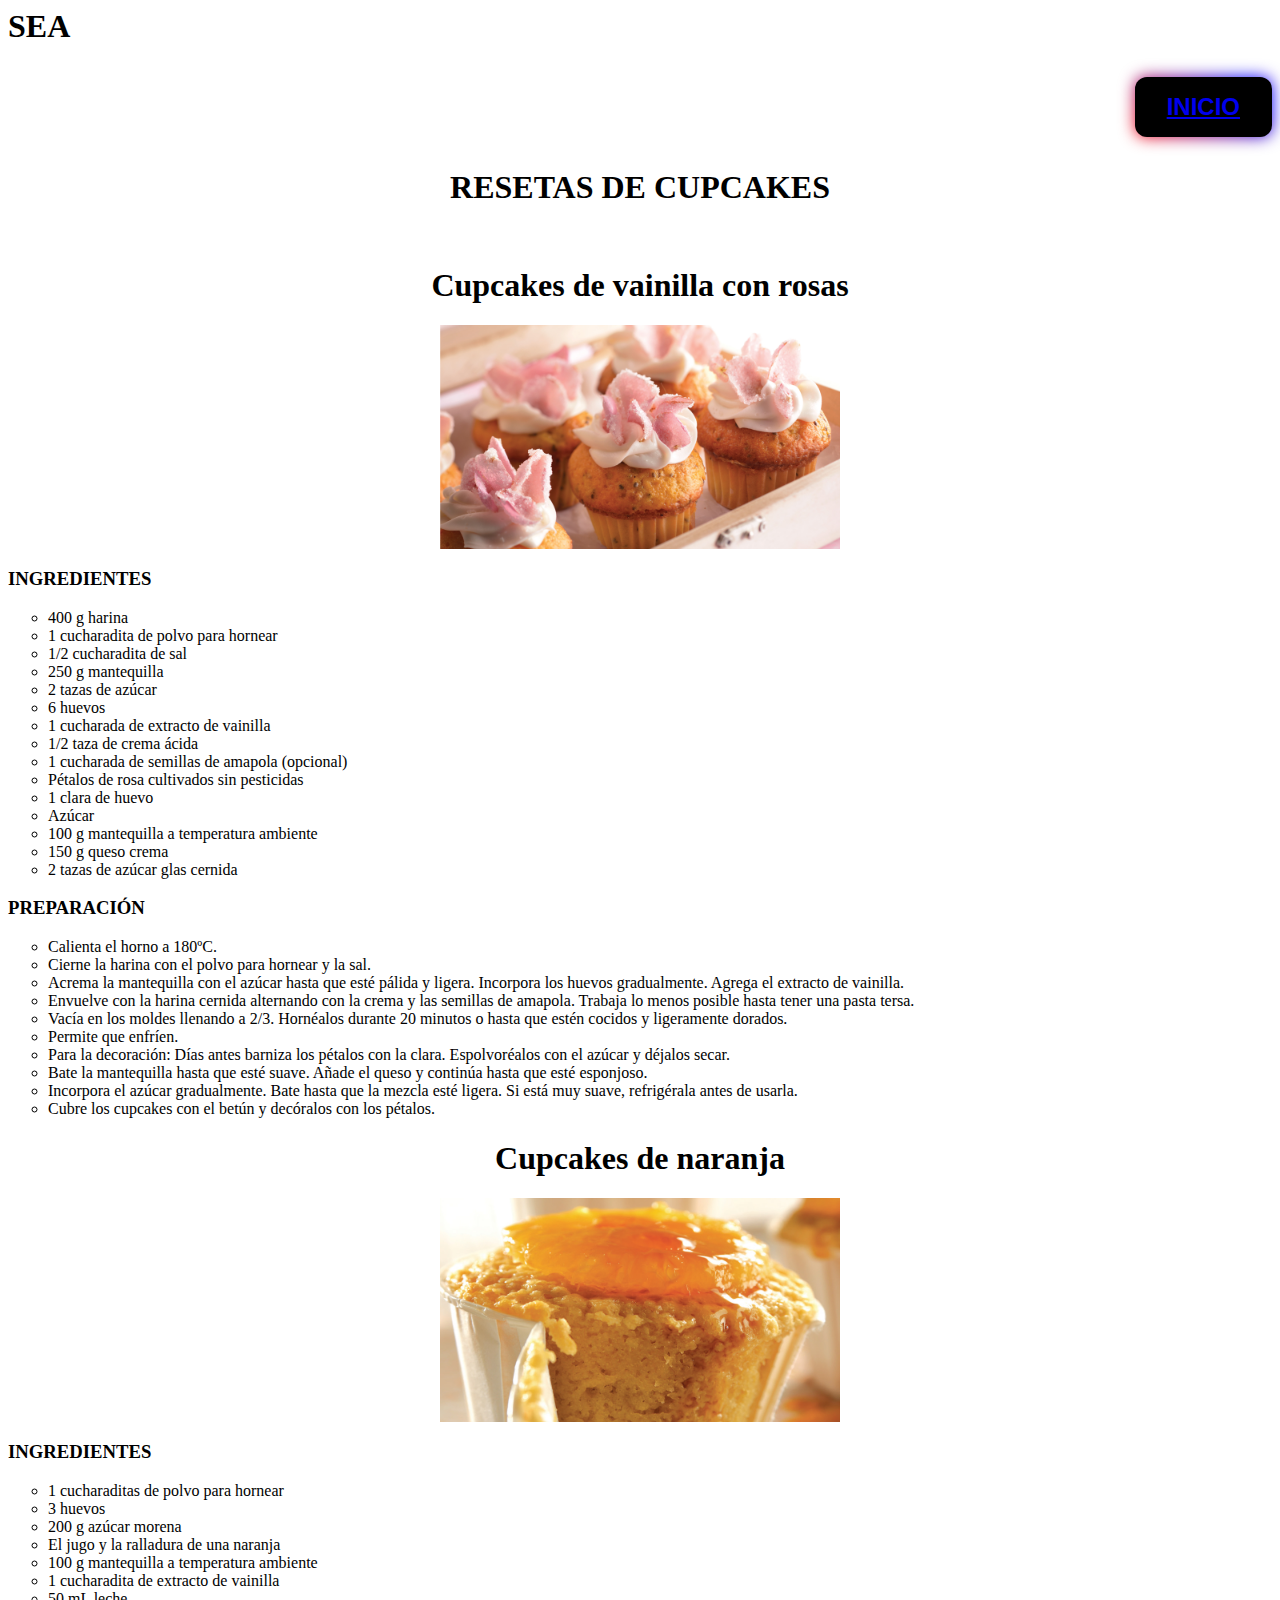
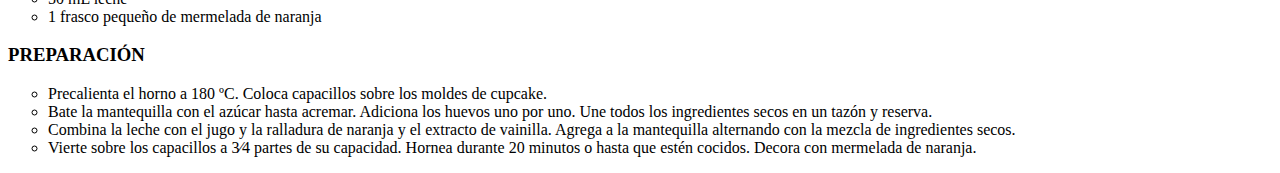
<file: Cupcakes.html>
<html>
<title>
<h1>resetas de cupcakes</h1>
</title>
<link rel="stylesheet" href="css/resetas.css">
<body>
    <h1 class="icon-guidedog">SEA <p align="right"><button  class="button"><a href="index.html">INICIO</a></button></h1></p> 
    
<div style="text-align:center">
    <h1>RESETAS DE CUPCAKES</h1>
    <br>
    <h1>Cupcakes de vainilla con rosas</h1>
    <a target="_blank" href="img/Cupcakes de vainilla con rosas.jpg">
        <img src="img/Cupcakes de vainilla con rosas.jpg" alt="postre" style="width:400px">
      </a>
    </div>
    <h3>INGREDIENTES</h3>
    <ul class="a">
        <li>400 g harina</li>
        <li>1 cucharadita de polvo para hornear</li>
        <li>1/2 cucharadita de sal</li>
        <li>250 g mantequilla</li>
        <li>2 tazas de azúcar</li>
        <li>6 huevos</li>
        <li>1 cucharada de extracto de vainilla</li>
        <li>1/2 taza de crema ácida</li>
        <li>1 cucharada de semillas de amapola (opcional)</li>
        <li>Pétalos de rosa cultivados sin pesticidas</li>
        <li>1 clara de huevo</li>
        <li>Azúcar</li>
        <li>100 g mantequilla a temperatura ambiente</li>
        <li>150 g queso crema</li>
        <li>2 tazas de azúcar glas cernida</li>
    </ul>
    <h3>PREPARACIÓN</h3>
    <ul class="a">
        <li>Calienta el horno a 180ºC.</li>
        <li>Cierne la harina con el polvo para hornear y la sal.</li>
        <li>Acrema la mantequilla con el azúcar hasta que esté pálida y ligera. Incorpora los huevos gradualmente. Agrega el extracto de vainilla.</li>
        <li>Envuelve con la harina cernida alternando con la crema y las semillas de amapola. Trabaja lo menos posible hasta tener una pasta tersa.</li>
        <li>Vacía en los moldes llenando a 2/3. Hornéalos durante 20 minutos o hasta que estén cocidos y ligeramente dorados.</li>
        <li>Permite que enfríen.</li>
        <li>Para la decoración: Días antes barniza los pétalos con la clara. Espolvoréalos con el azúcar y déjalos secar.</li>
        <li>Bate la mantequilla hasta que esté suave. Añade el queso y continúa hasta que esté esponjoso.</li>
        <li>Incorpora el azúcar gradualmente. Bate hasta que la mezcla esté ligera. Si está muy suave, refrigérala antes de usarla.</li>
        <li>Cubre los cupcakes con el betún y decóralos con los pétalos.</li>
    </ul>
    <div style="text-align:center">
    <h1>Cupcakes de naranja</h1>
    <a target="_blank" href="img/Cupcakes-naranja.jpg">
        <img src="img/Cupcakes-naranja.jpg" alt="postre" style="width:400px">
      </a>
    </div>
    </div>
    <h3>INGREDIENTES</h3>
    <ul class="a">
        <li>1 cucharaditas de polvo para hornear</li>
        <li>3 huevos</li>
        <li>200 g azúcar morena</li>
        <li>El jugo y la ralladura de una naranja</li>
        <li>100 g mantequilla a temperatura ambiente</li>
        <li>1 cucharadita de extracto de vainilla</li>
        <li>50 mL leche</li>
        <li>1 frasco pequeño de mermelada de naranja</li>
    </ul>
    <h3>PREPARACIÓN</h3>
    <ul class="a">
        <li>Precalienta el horno a 180 ºC. Coloca capacillos sobre los moldes de cupcake.</li>
        <li>Bate la mantequilla con el azúcar hasta acremar. Adiciona los huevos uno por uno. Une todos los ingredientes secos en un tazón y reserva.</li>
        <li>Combina la leche con el jugo y la ralladura de naranja y el extracto de vainilla. Agrega a la mantequilla alternando con la mezcla de ingredientes secos.</li>
        <li>Vierte sobre los capacillos a 3⁄4 partes de su capacidad. Hornea durante 20 minutos o hasta que estén cocidos. Decora con mermelada de naranja.</li>
        
    </ul>

</body>
</html>
</file>
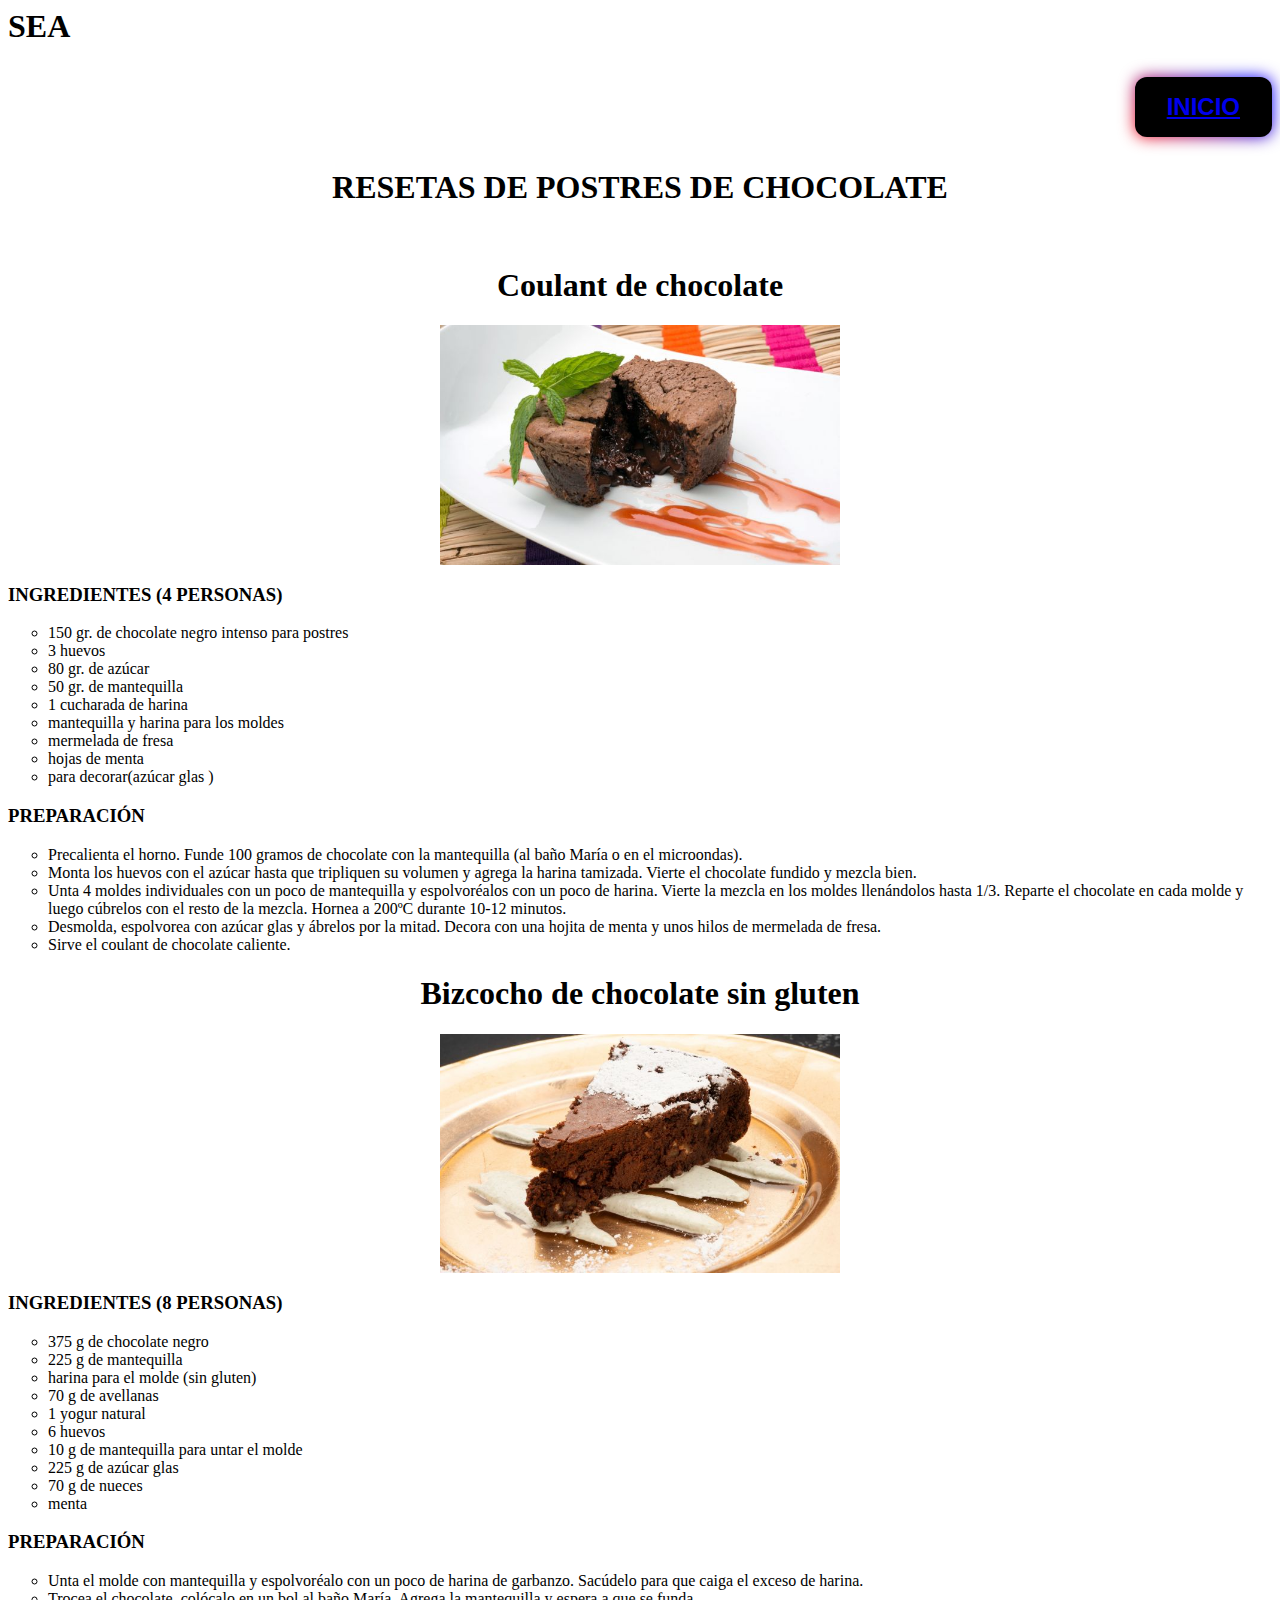
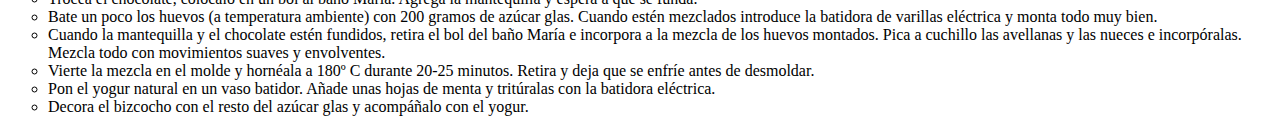
<file: poschocolate.html>
<html>
<title>
<h1>resetas de cupcakes</h1>
</title>
<link rel="stylesheet" href="css/resetas.css">
<body>
    <h1 class="icon-guidedog">SEA <p align="right"><button  class="button"><a href="index.html">INICIO</a></button></h1></p> 
    
<div style="text-align:center">
    <h1>RESETAS DE POSTRES DE CHOCOLATE</h1>
    <br>
    <h1>Coulant de chocolate</h1>
    <a target="_blank" href="img/Coulant de chocolate.jpg">
        <img src="img/Coulant de chocolate.jpg" alt="postre" style="width:400px">
    </a>
    </div>
    <h3>INGREDIENTES (4 PERSONAS)</h3>
    <ul class="a">
        <li>150 gr. de chocolate negro intenso para postres </li>
        <li>3 huevos </li>
        <li>80 gr. de azúcar</li>
        <li>50 gr. de mantequilla </li>
        <li>1 cucharada de harina </li>
        <li>mantequilla y harina para los moldes </li>
        <li>mermelada de fresa</li>
        <li>hojas de menta</li>
        <li>para decorar(azúcar glas )</li>
    </ul>
    <h3>PREPARACIÓN</h3>
    <ul class="a">
        <li>Precalienta el horno. Funde 100 gramos de chocolate con la mantequilla (al baño María o en el microondas).</li>
        <li>Monta los huevos con el azúcar hasta que tripliquen su volumen y agrega la harina tamizada. Vierte el chocolate fundido y mezcla bien.</li>
        <li>Unta 4 moldes individuales con un poco de mantequilla y espolvoréalos con un poco de harina. Vierte la mezcla en los moldes llenándolos hasta 1/3. Reparte el chocolate en cada molde y luego cúbrelos con el resto de la mezcla. Hornea a 200ºC durante 10-12 minutos.</li>
        <li>Desmolda, espolvorea con azúcar glas y ábrelos por la mitad. Decora con una hojita de menta y unos hilos de mermelada de fresa. </li>
        <li>Sirve el coulant de chocolate caliente.</li>
    </ul>
    <div style="text-align:center">
    <h1>Bizcocho de chocolate sin gluten</h1>
    <a target="_blank" href="img/bizcocho-chocolate-xl-668x400x80xX.jpg">
        <img src="img/bizcocho-chocolate-xl-668x400x80xX.jpg" alt="postre" style="width:400px">
    </a>
    </div>
    </div>
    <h3>INGREDIENTES (8 PERSONAS)</h3>
    <ul class="a">
        <li>375 g de chocolate negro</li>
        <li>225 g de mantequilla</li>
        <li>harina para el molde (sin gluten)</li>
        <li>70 g de avellanas</li>
        <li>1 yogur natural</li>
        <li>6 huevos</li>
        <li>10 g de mantequilla para untar el molde</li>
        <li>225 g de azúcar glas</li>
        <li>70 g de nueces</li>
        <li>menta</li>
    </ul>


    <div>
    <h3>PREPARACIÓN</h3>
    <ul class="a">
        <li>Unta el molde con mantequilla y espolvoréalo con un poco de harina de garbanzo. Sacúdelo para que caiga el exceso de harina.</li>
        <li>Trocea el chocolate, colócalo en un bol al baño María. Agrega la mantequilla y espera a que se funda.</li>
        <li>Bate un poco los huevos (a temperatura ambiente) con 200 gramos de azúcar glas. Cuando estén mezclados introduce la batidora de varillas eléctrica y monta todo muy bien.</li>
        <li>Cuando la mantequilla y el chocolate estén fundidos, retira el bol del baño María e incorpora a la mezcla de los huevos montados. Pica a cuchillo las avellanas y las nueces e incorpóralas. Mezcla todo con movimientos suaves y envolventes.</li>
        <li>Vierte la mezcla en el molde y hornéala a 180º C durante 20-25 minutos. Retira y deja que se enfríe antes de desmoldar.</li>
        <li>Pon el yogur natural en un vaso batidor. Añade unas hojas de menta y tritúralas con la batidora eléctrica.</li>
        <li>Decora el bizcocho con el resto del azúcar glas y acompáñalo con el yogur.</li>
    </ul>
</div>


</body>
</html>
</file>
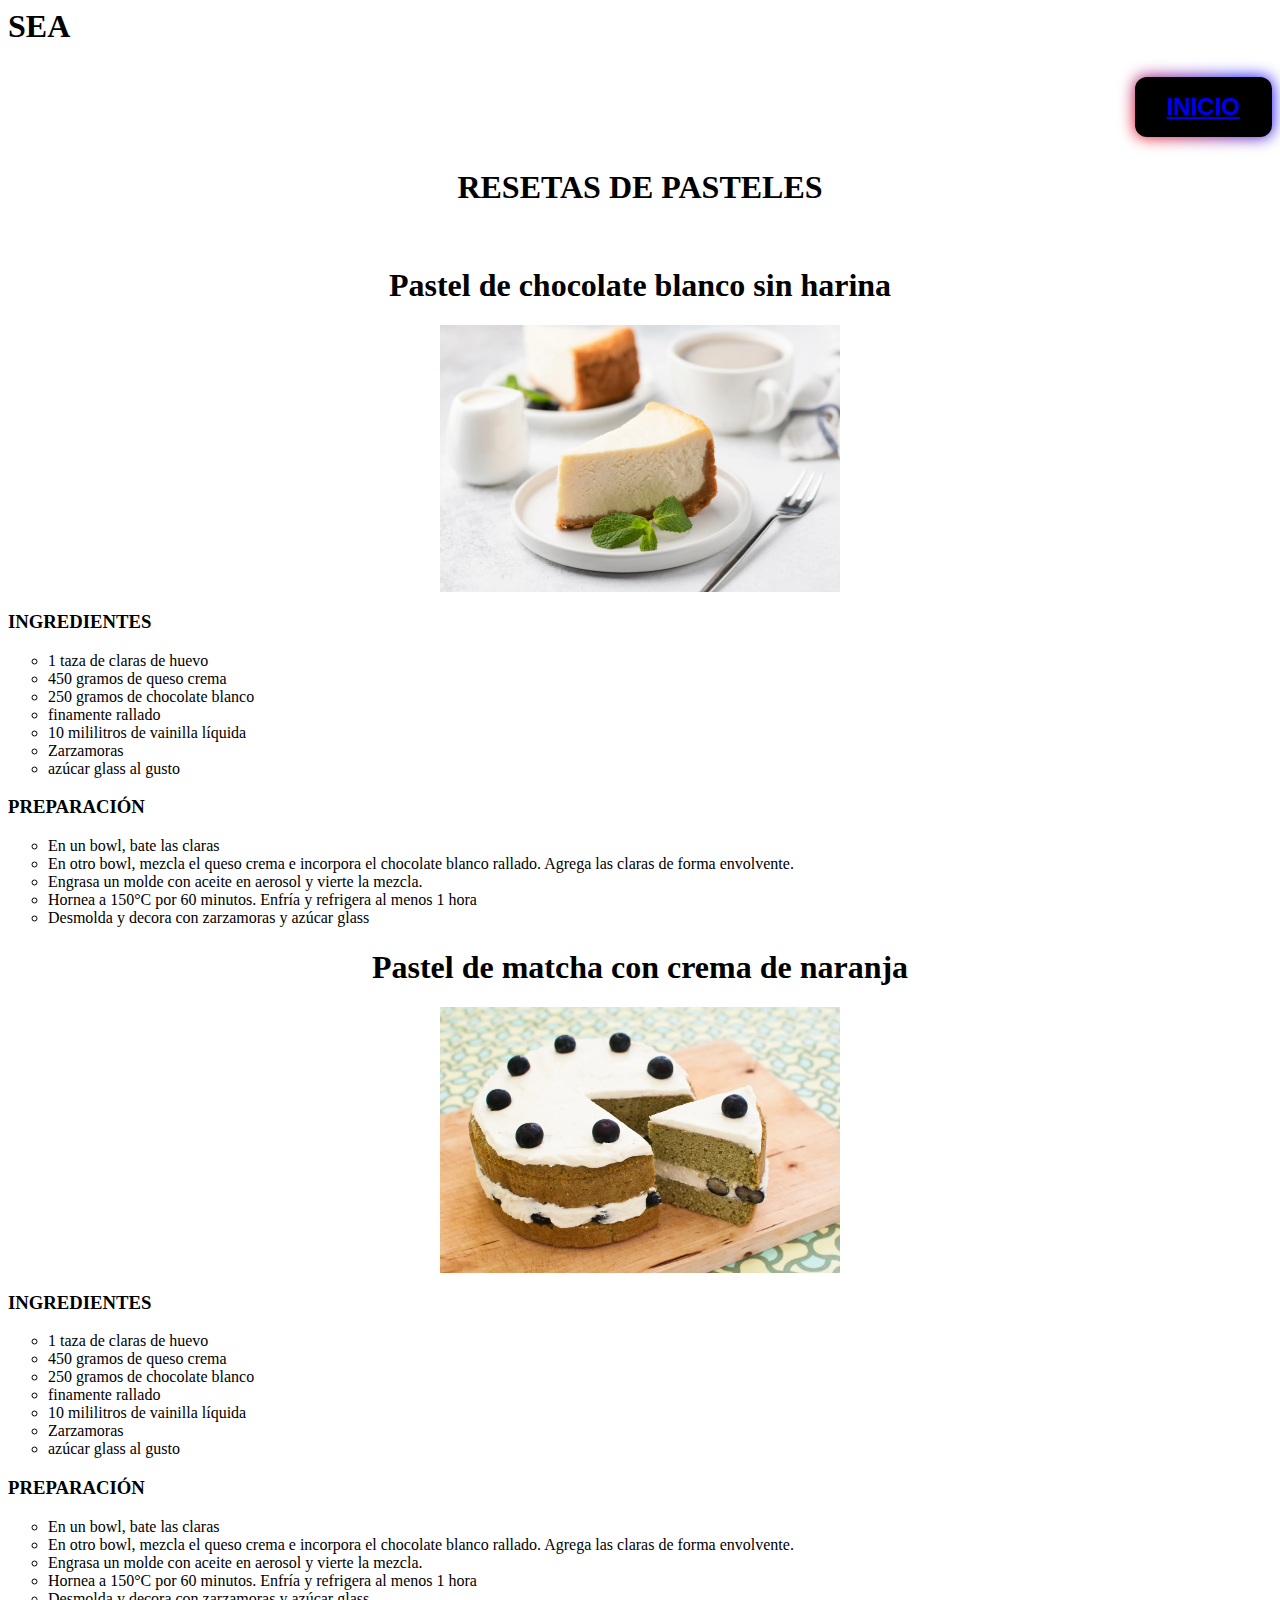
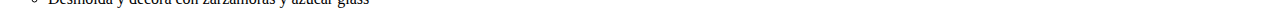
<file: resetas.html>
<html>
<title>
<h1>resetas de pasteles</h1>
</title>
<link rel="stylesheet" href="css/resetas.css">
<body>
    <h1 class="icon-guidedog">SEA <p align="right"><button  class="button"><a href="index.html">INICIO</a></button></h1></p> 
    
<div style="text-align:center">
    <h1>RESETAS DE PASTELES</h1>
    <br>
    <h1>Pastel de chocolate blanco sin harina</h1>
    <a target="_blank" href="img/postre de chocolate blanco.webp">
        <img src="img/postre de chocolate blanco.webp" alt="postre" style="width:400px">
    </a>
    </div>
    <h3>INGREDIENTES</h3>
    <ul class="a">
        <li>1 taza de claras de huevo</li>
        <li>450 gramos de queso crema</li>
        <li>250 gramos de chocolate blanco</li>
        <li>finamente rallado</li>
        <li>10 mililitros de vainilla líquida</li>
        <li>Zarzamoras</li>
        <li>azúcar glass al gusto</li>
    </ul>
    <h3>PREPARACIÓN</h3>
    <ul class="a">
        <li>En un bowl, bate las claras</li>
        <li>En otro bowl, mezcla el queso crema e incorpora el chocolate blanco rallado. Agrega las claras de forma envolvente.</li>
        <li>Engrasa un molde con aceite en aerosol y vierte la mezcla.</li>
        <li>Hornea a 150°C por 60 minutos. Enfría y refrigera al menos 1 hora</li>
        <li>Desmolda y decora con zarzamoras y azúcar glass</li>
    </ul>
    <div style="text-align:center">
    <h1>Pastel de matcha con crema de naranja</h1>
    <a target="_blank" href="img/Pastel de matcha con crema de naranja.webp">
        <img src="img/Pastel de matcha con crema de naranja.webp" alt="postre" style="width:400px">
      </a>
    </div>
    </div>
    <h3>INGREDIENTES</h3>
    <ul class="a">
        <li>1 taza de claras de huevo</li>
        <li>450 gramos de queso crema</li>
        <li>250 gramos de chocolate blanco</li>
        <li>finamente rallado</li>
        <li>10 mililitros de vainilla líquida</li>
        <li>Zarzamoras</li>
        <li>azúcar glass al gusto</li>
    </ul>
    <h3>PREPARACIÓN</h3>
    <ul class="a">
        <li>En un bowl, bate las claras</li>
        <li>En otro bowl, mezcla el queso crema e incorpora el chocolate blanco rallado. Agrega las claras de forma envolvente.</li>
        <li>Engrasa un molde con aceite en aerosol y vierte la mezcla.</li>
        <li>Hornea a 150°C por 60 minutos. Enfría y refrigera al menos 1 hora</li>
        <li>Desmolda y decora con zarzamoras y azúcar glass</li>
    </ul>

</body>
</html>
</file>
<file: css/resetas.css>
.button {
    background: black;
    cursor: pointer;
    border: none;
    padding: 16px 32px;
    color: #fff;
    font-size: 24px;
    font-weight: bold;
    position: relative;
    border-radius: 12px;
}
.button::before{
    content: "";
    position: absolute;
    top: 0;
    left: 0;
    z-index: -1;
    width: 100%;
    height: 100%;
    background: linear-gradient(
        45deg,
        red, blue, deeppink, blue,
        red ,blue, deeppink, blue
    );
    background-size: 800%;
    border-radius: 10px;
    filter: blur(8px);
    animation: glowing 20s linear infinite;
}
@keyframes glowing{
    0%{
        background-position: 0 0;
    }
    50%{
        background-position: 400% 0;
    }
    100%{
        background-position: 0 0;
    }
}

ul.a {
    list-style-type: circle;
}
</file>
